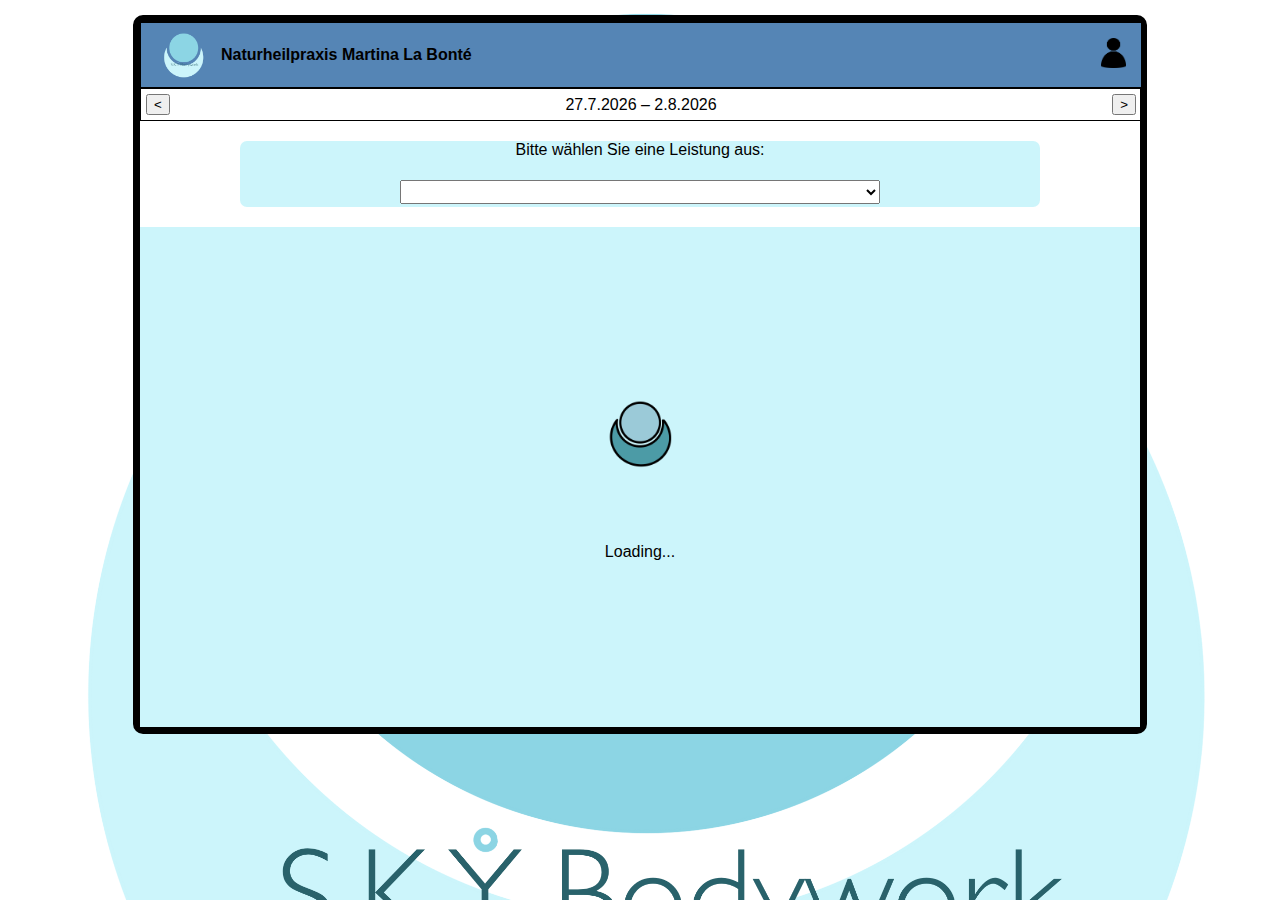
<file: index.html>
<!DOCTYPE html>
<html>
    <header>
        <link href="./resources/css/styles.css" rel = "stylesheet">
        <script src="./resources/js/main.js" defer></script>
        <script src="./resources/js/requesting.js" defer></script>
        <script src="./resources/js/request_handler.js" defer></script>
        <script src="./resources/js/timemanagement.js" defer></script>
        <script src="./resources/js/termine.js" defer></script>
        <script src="resources/js/slotHandle.js" defer></script>
        <meta charset="UTF-8">
        <meta http-equiv="X-UA-Compatible" content="IE=edge">
        <meta name="viewport" content="width=device-width, initial-scale=1.0, maximum-scale=1, user-scalable=0">
        <title>Terminbuchung</title>
    </header>
    <head>
        <link rel="apple-touch-icon" sizes="180x180" href="/apple-touch-icon.png">
        <link rel="icon" type="image/png" sizes="32x32" href="/favicon-32x32.png">
        <link rel="icon" type="image/png" sizes="16x16" href="/favicon-16x16.png">
        <link rel="manifest" href="/site.webmanifest">
        <link rel="mask-icon" href="/safari-pinned-tab.svg" color="#5bbad5">
        <meta name="msapplication-TileColor" content="#da532c">
        <meta name="theme-color" content="#ffffff">
    </head>
    <body onload ="setUp()">
    <div id="back">
        <div id="container">
            <div id="navbar">
                <img id="favicon" src="./resources/images/favicon.png" width="45px" height="45px"></img>
                <div id="logo"><p style="margin-left:15px;font-weight: bold;">Naturheilpraxis Martina La Bonté</p></div>
                <div id="login"><a href="./server-side-php/login.php"><img style = "width:25px;height:30px;margin:15px;" src="./resources/images/person.png"></a></div>
            </div>
            <div id="maincontainer">
                <div id="calcontainer">
                    <div id="calnavbarselect">
                        <div id="calnav">
                            <div id="lbutton"></div>
                            <div id="weeksign"></div>
                            <div id="rbutton"></div>
                        </div>
                        <div id="leistungsformcontainer">
                            <form id="leistungsform" action="">
                                <label id ="selectLabel" for="chooseLeistung">Bitte wählen Sie eine Leistung aus:</label><br /><select name="" id="chooseLeistung"></select>
                            </form>
                        </div>
                    </div>
                    <div id="days">
                    </div>
                </div>
            </div>
        </div>
    </div>
    </body>
    <div id="modalBack">

    </div>
        <div id="bookingbox">
            <span id = "closeSpan"><button onclick="closeModal()">X</button></span>
            <h2>Terminbuchung</h2>
            <p id="zeitpunkt"></p>
            <form id="bform" method = "POST">
                Anrede:<br /><select name="anrede" id="anredeselect">
                    <option value="Herr">Herr</option>
                    <option value="Frau">Frau</option>
                    <option value="Dr.">Dr.</option>
                    <option value="">Keine Angabe</option>
                </select>
                Vorname:<br /><input type = "text" name="vorname" id ="vornameinput"><br />
                Nachname:<br /><input type="text" name = "nachname" id ="nachnameinput"><br />
                E-Mail-Adresse: <br /><input type="text" name = "mail" id ="mailinput"><br />
                Telefonnummer: <br /><input type="text" name = "phone" id ="phoneinput"><br />
                Leistung: <br /> <select name="leistung" id="leistungsselect">
                </select><br/>
                <div id="datenschutz-info">
                    <p>Hiermit gebe ich meine Einwilligung, dass meine Daten begrenzt gespeichert werden. 
                        Informationen stehen in der <a href="./dse.html">Datenschutzerklärung</a></p>
                    <input type="checkbox" name="datenschutz-checkbox" id="datenschutz-checkbox">
                </div>
                <input type="submit" name="submit" value = "Verbindlich buchen" id = "submitButton"><br/>
                <span id="feedback"></span><br />
             </form>
            </div>
</html>
</file>
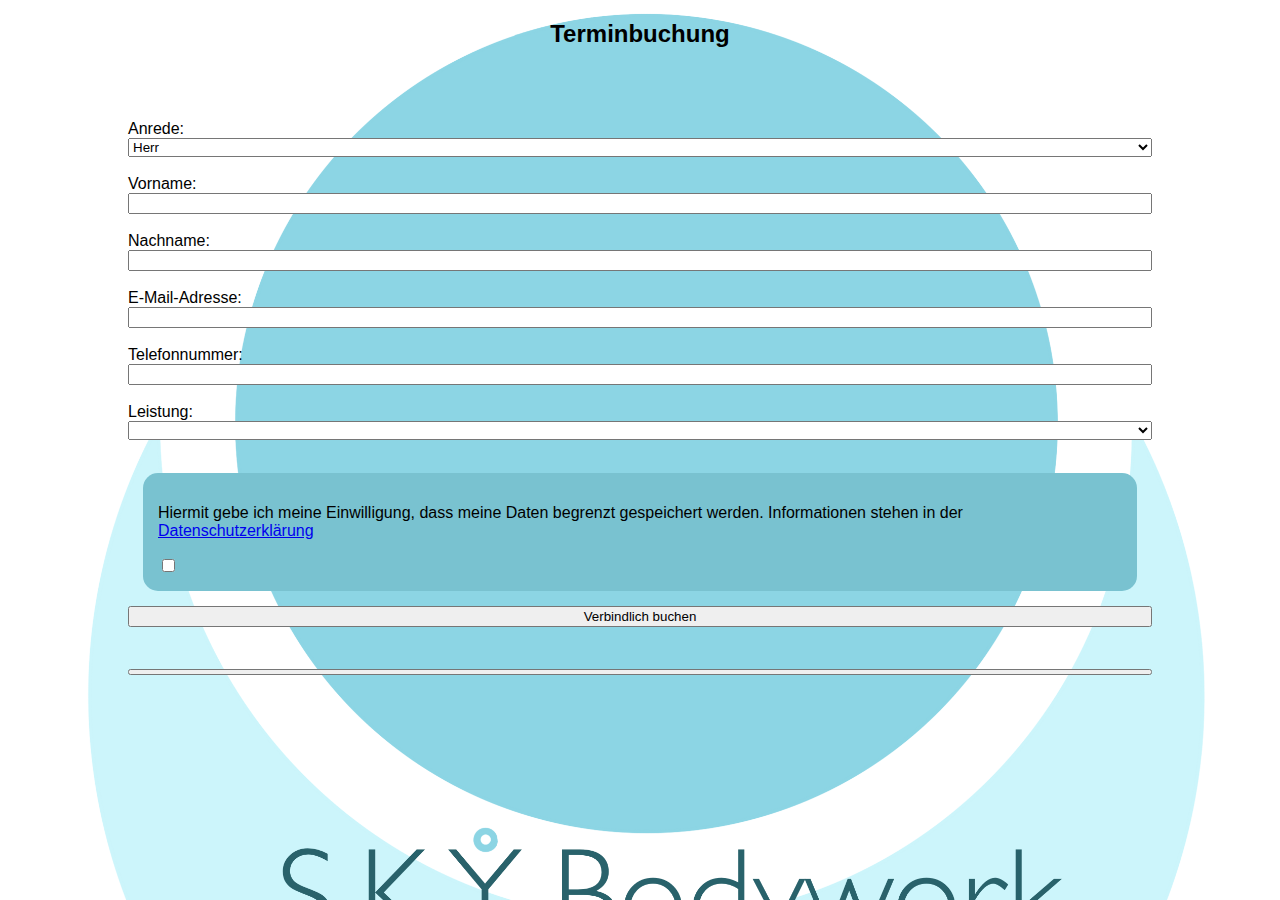
<file: mobileBooking.html>
<!DOCTYPE html>
<html lang="en">
<head>
    <meta charset="UTF-8">
    <meta name="viewport" content="width=device-width, initial-scale=1.0">
    <link href="resources/css/styles.css" rel = "stylesheet">
    <script src="resources/js/main.js" defer></script>
    <script src="resources/js/requesting.js" defer></script>
    <script src="resources/js/request_handler.js" defer></script>
    <script src="resources/js/timemanagement.js" defer></script>
    <script src="resources/js/termine.js" defer></script>
    <script src="resources/js/slotHandle.js" defer></script>
    <title>Mobile Booking</title>
</head>
<body style="display: flex;flex-direction: column;align-items: center;" onload="prepareBookingMobile()">
            <h2>Terminbuchung</h2>
            <p id="zeitpunktMobile"></p>
            <form id="bformMobile" method = "POST">
                Anrede:<br /><select name="anrede" id="anredeselectMobile">
                    <option value="Herr">Herr</option>
                    <option value="Frau">Frau</option>
                    <option value="Dr.">Dr.</option>
                    <option value="">Keine Angabe</option>
                </select><br />
                Vorname:<br /><input type = "text" name="vorname" id ="vornameinputMobile" pattern="\w*"><br />
                Nachname:<br /><input type="text" name = "nachname" id ="nachnameinputMobile"><br />
                E-Mail-Adresse: <br /><input type="text" name = "mail" id ="mailinputMobile"><br />
                Telefonnummer: <br /><input type="text" name = "phone" id ="phoneinputMobile"><br />
                Leistung: <br /> <select name="leistung" id="leistungsselectMobile">
                </select><br/>
                <div id="datenschutz-info-mobile">
                    <p>Hiermit gebe ich meine Einwilligung, dass meine Daten begrenzt gespeichert werden. 
                        Informationen stehen in der <a href="./dse.html">Datenschutzerklärung</a></p>
                    <input type="checkbox" name="datenschutz-checkbox" id="datenschutz-checkbox">
                </div>
                <input type="submit" name="submit" value = "Verbindlich buchen" id = "submitButtonMobile"><br/>
                <span id="feedbackMobile"></span><br />
                <button id="backButtonMobile"></button>
            </form>
</body>
</html>
</file>
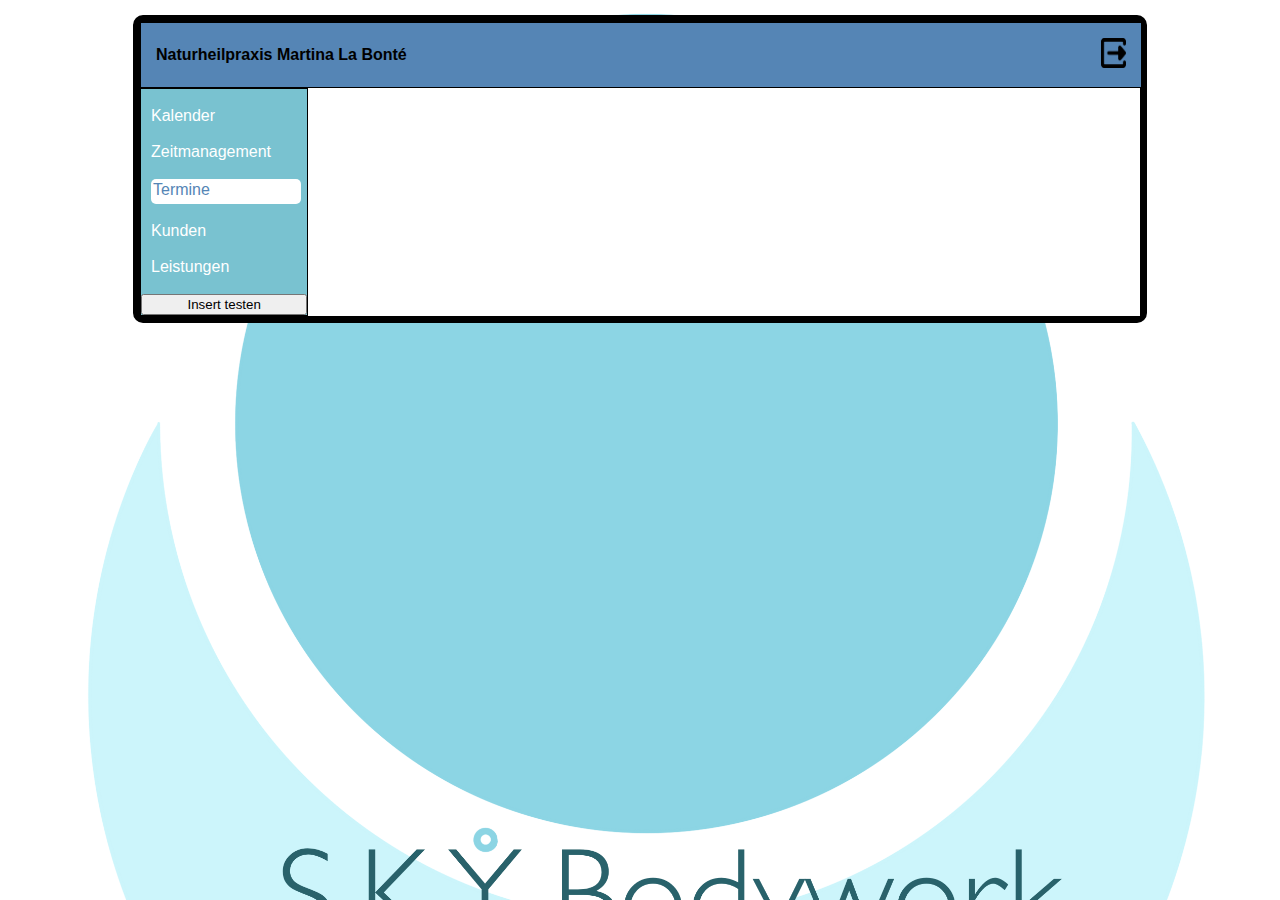
<file: termine.html>
<!DOCTYPE html>
<html>
    <header>
        <link href="resources/css/styles.css" rel = "stylesheet">
        <script src="resources/js/main.js" defer></script>
        <script src="resources/js/leistungen.js" defer></script>
        <script src="resources/js/request_handler.js" defer></script>
        <script src="resources/js/requesting.js" defer></script>
        <script src="resources/js/termine.js" defer></script>
        <meta charset="UTF-8">
        <meta http-equiv="X-UA-Compatible" content="IE=edge">
        <meta name="viewport" content="width=device-width, initial-scale=1.0">
        <title>Termintool</title>
    </header>
    <body onload="fetchTermine(displayTermine)">
    <div id="back">
        <div id="container">
        <div id="navbar">
            <div id="logo"><p style="margin-left:15px;font-weight: bold;">Naturheilpraxis Martina La Bonté</p></div>
            <div id="login"><a href="./index.html"><img style = "width:25px;height:30px;margin:15px;" src="resources/images/logout_icon.png"></a></div>
        </div>
        <div id="maincontainer">
            <div id="sidebar">
                <br />
                    <a class="listItem" href="index_admin.html">Kalender</a><br />
                    <a class="listItem" href="time_management.html">Zeitmanagement</a><br />
                    <div id="currentItem"><a class="listItem">Termine</a></div><br />
                    <a class="listItem" href="kunden.html">Kunden</a><br />
                    <a class="listItem" href="leistungen.html">Leistungen</a><br />
                    <button onclick = "checkFetching()">Insert testen</button>
            </div>
            <div id="terminContainer">
                
            </div>
        </div>
    </div>
    </div>
    </body> 
    <div id="terminModalBack"></div>
    <div id="terminModal">
        <h3>Achtung! Aktion nicht widerrufbar!</h3>
        <button class="modalButton" id="termineDeleteButton">Endgültig löschen</button><br />
        <button class= "modalButton" id="termineCloseButton">Abbrechen</button>
    </div>
</html>
</file>
<file: resources/css/styles.css>
*{
    font-family: 'Gill Sans', 'Gill Sans MT', Calibri, 'Trebuchet MS', sans-serif;
}
body{
    box-sizing: border-box;
    margin:0;
    inset: 0;
    height: auto;
    min-height: 100vh;
    background-image: url("../images/favicon.png");
    background-size:cover;
}
:root{
    --darkest-color:#5585b5;
    --dark-color:#3b8e9b;
    --light-color:#79c2d0;
    --lightest-color:#ccf5fb;
}
#back{
    display: flex;
    justify-content: center;
    align-items: center;
    padding: 15px;
}
#container{
    display: flex;
    flex-direction: column;
    border: 7px solid black;
    border-radius:10px;
    width: 100%;
    max-width: 1000px;
    height: auto;
    background-color: white;
}
#navbar{
    display: flex;
    flex-direction: row;
    width: 100%;
    justify-content: end;
    align-items: center;
    background-color: var(--darkest-color);
    border: 1px solid black;
}
#favicon{
    margin-left: 20px;
}
#login{
    width: 50%;
    display: flex;
    justify-content: right;
}
#logo{
    width: 50%;
    justify-content: left;
}
#maincontainer{
    display: flex;
    flex-direction: row;
    height: auto;
    width: 100%;
    background-color: white;
}
#sidebar{
    width: 200px;
    display: flex;
    flex-direction: column;
    background-color: var(--light-color);
    color: white;
    border: 1px solid black;
    flex-wrap:wrap;
}
hr{
    width: 80%;
    height: 0px;
    border: 1px solid var(--lightest-color);
}
.listItem{
    margin-left: 10px;
    text-decoration: none;
    color: white;
}
.listItem:hover{
    cursor: pointer;
    color: var(--darkest-color);
}

#currentItem{
    margin-left:10px;
    border-radius: 5px;
    height: 25px;
    width: 90%;
    display: flex;
    justify-content: left;
    background-color: white;
}
#currentItem a{
    margin: 2px;
    color: var(--darkest-color);
}
#calcontainer{
    width: 100%;
    height: auto;
    display: flex;
    flex-direction: column;
    justify-content: center;
    padding: 0;
    inset: 0;
}
#calnav{
    width: 100%;
    height: auto;
    display: flex;
    border: 1px solid;
}
#lbutton{
    display: flex;
    width: 20%;
    justify-content: start;
}
#weeksign{
    display: flex;
    justify-content: center;
    align-items: center;
    width: 60%;
}
#rbutton{
    display: flex;
    width: 20%;
    justify-content: end;
}
#calnavbarselect{
    width: 100%;
    display: flex;
    flex-direction: column;
}
#leistungsformcontainer{
    width: 100%;
    display: flex;
    justify-content: center;
    align-items: center;
}
#leistungsform{
    width: 80%;
    display: flex;
    align-items: center;
    background-color: var(--lightest-color);
    border-radius: 7px;
}
#chooseLeistung{
    width: 60%;
    font-size: 18px;
    height: auto;
    margin: 3px;
}
#aktualisierenButton{
    width: 60%;
    font-size: 18px;
    margin: 3px;
}
#days{
    display: flex;
    flex-direction: row;
    width: 100%;
    height: 100%;
    background-color: var(--light-color);
}
.dayHeader{
    text-align: center;
    background-color: white;
}
.day{
    background-color: var(--lightest-color);
    border: 1px solid black;
}
.timeSlot{
    color: white;
    border: 2px solid white;
    display: flex;
    height: 30px;
    background-color: var(--dark-color);
    text-align: center;
    font-size: larger;
    align-items: center;
    justify-content: center;
    border-radius: 5px;
    box-shadow: #000;
}
.timeSlot:hover{
    background-color:#a1d8e0;
    cursor: pointer;
}
.invalidTimeSlot{
    color: white;
    border: 2px solid white;
    display: flex;
    height: 30px;
    background-color: gray;
    text-align: center;
    font-size: larger;
    align-items: center;
    justify-content: center;
    border-radius: 5px;
    box-shadow: #000;
    pointer-events: none;
}
.loading-animation-index{
    width: 100px;
    height: 100px;
    animation: spin 1s linear infinite;
    margin-bottom: 50px;
}
@keyframes spin {
    0% { transform: scale(1,1); }
    50%{ transform: scale(1.5,1.5);}
    100% { transform: scale(1,1); }
  }
/*--------------------loginPage------------------------*/

#loginbox, #bookingbox{
    width: 60%;
    max-width: 600px;
    height: auto;
    max-height: 1000px;
    background-color: #7393B3;
    border: 3px solid black;
    border-radius: 15px;
    display: none;
    flex-direction: column;
    justify-content: center;
    align-items: center;
    inset:0;
    margin: auto;
    bottom: 50px;
}
#loginbox{
 font-size: 20px;
 display: flex;
}
form{
    display: flex;
    flex-direction: column;
    margin: 20px;
    width: 80%;
}
#mailform input{
    font-size: 20px;
}
#mailform input{
    height: 25px;
}
#datenschutz-info{
    width: 100%;
    border-radius: 15px;
    background-color: var(--lightest-color);
    display: flex;
    align-items: center;
    justify-content: center;
    padding-left: 15px;
    padding-right: 15px;
    box-sizing: border-box;
    margin-bottom: 25px;
}
/*----------------------------Modal Terminerstellung--------------------------*/
#bookingbox{
    position:absolute;
    z-index: 99;
    justify-content: flex-start;
    top: 50px;
    overflow-y: scroll;
}
#modalBack{
    display:none;
    position: absolute;
    z-index: 98;
    height:auto;
    min-height: 100vh;
    width: 100%;
    background-color: rgb(0,0,0,0.7);
    inset: 0;
}
#closeSpan{
    display: flex;
    justify-content: end;
    width: 96%;
    border-radius: 15px;
}
#bform{
    width: 80%;
    height: auto;
    font-size: 18px;
}
#bform input{
    font-size: 18px;
}
#feedback{
    font-size: 20px;
}
.pastTenWeeks, .ferien-span-message{
    background-color: var(--light-color);
    font-size: 18px;
    text-align: center;
    width: 100%;
    height:60px;
}
.pastTenWeeks > p, .ferien-span-message> p{
    margin: 5px;
}
/*-------------------------------------Zeitmanagement-----------------------------------*/
#timecontainer{
    width: 100%;
    height: auto;
    background-color: var(--darkest-color);
    display: flex;
}
#setBusinessHours{
    width: 33%;
    background-color: var(--dark-color);
    border: 1px solid black;
    display: flex;
    flex-direction: column;
    align-items: center;
}
#makeReservation{
    width: 33%;
    height: auto;
    background-color: var(--light-color);
    border: 1px solid black;
    display: flex;
    flex-direction: column;
    align-items: center;
}
#makeReservationForm{
    width: 95%;
}
.dateContainer{
    width: 50%;
    display: flex;
    justify-content: right;
}
.dateInputs{
    width: auto;
    margin: 3px;
}
.lineContainer{
    width: 100%;
    display: flex;
}
.dateInputLabel{
    width: 50%;
    display: flex;
    justify-content: left;
}
.dayTimeInput{
    width: 100%;
    display: flex;
    align-items: center;
}
#timeTable{
    width: 95%;
    height: auto;
    border-radius: 8px;
    background-color: var(--light-color);
    box-shadow: 3px 2px var(--darkest-color);
}
th{
    text-align: left;
}
#timeTable td{
    background-color: var(--lightest-color);
    border-radius: 8px;
}
.tableInput{
    margin: 3px;
}
#updateBusinessHours, #blockDateSubmit{
    width: 95%;
    margin: 5px;
    text-align: center;
}
.invalidInput{
    border:2px solid red;
    margin: 3px;
}
input:invalid{
    border:2px solid red;
}
span{
    font-size:10px;
    padding: 3px;
}
form:invalid > button{
    background-color: #3b8e9b;
}
#feedbackBusinessHours{
    display: none;
    background-color: var(--lightest-color);
    border-radius: 5px;
}
.time-container-big{
    display: flex;
}
.ferien-zeiten-container{
    width: 33%;
    height: 100%;
    display: flex;
    flex-direction: column;
    align-items: center;
    justify-content: center;
    border: 1px solid black;
}
#ferien-zeiten-display{
    width: 100%;
    height: 50%;
    background-color: white;
    overflow-y:scroll;
}
.ferien-zeit-div{
    display: flex;
    justify-content: space-between;
    border-top: 2px solid var(--lightest-color);
    height: 2rem;
    background-color: #7393B3;
    align-items: center;
}
.ferien-zeit-div >*{
    margin: 5px;
    color: white;
}
.fz-delete-button{
    background-color: red;
    border: none;
    border-radius: 100%;
}
/*------------------------------Leistungen Styles-------------------------------*/
#leistungsContainer, #kundenContainer, #terminContainer{
    width: 100%;
    display: flex;
    align-items: start;
    justify-content: center;
}
#leistungsTabelle, #kundenTabelle, #terminTabelle{
    width: 96%;
    border: 1px solid black;
    margin: 15px;
}
#leistungsTabelle th{
    border: 1px solid black;
}

/*-------------------------------------Kunden display styles----------------------------------*/
#kundenContainer{
    flex-direction: column;
    justify-content: start;
    align-items: start;
}
.kundeContainer{
    display: flex;
    width: 100%;
    justify-content: space-between;
    align-items: center;
}
.infoBubble{
    margin: 5px;
    background-color: var(--lightest-color);
    border-radius: 3px;
    /*border:solid 2px var(--dark-color);*/
    box-shadow: 0px 2px 3px 0px var(--darkest-color);
    width: 14%;
    text-align: center;
    overflow-wrap: break-word;
    font-size: 20px;
    height: 100px;
}
.terminBox{
    margin: 5px;
    background-color: var(--lightest-color);
    border-radius: 3px;
    /*border:solid 2px var(--dark-color);*/
    box-shadow: 0px 2px 3px 0px var(--darkest-color);
    width: 25%;
    text-align: left;
    overflow-wrap: break-word;
    font-size: 18px;
    height: 100px;
    overflow-y: scroll;
}
.deleteButton{
    width: 100px;
    height: 100px;
    border-radius: 5px;
    border: 0px;
    background-color: lightcoral;
    box-shadow: 0px 2px 5px 0px rgba(0,0,0,0.3);
    right: 5px;
    font-size:18px;
}
.deleteButton:hover{
   background-color: rgb(155, 56, 56);
   cursor: pointer;
   color:white;
}
 /*-------------------------------------Termine display styles----------------------------------*/
 #terminContainer{
    width: 100%;
    display: flex;
    flex-direction: column;
    justify-content: center;
    align-items: center;
    overflow-y: scroll;
    overflow-x: hidden;
 }
 .terminkunde, .terminkundePASSED{
    display: flex;
    background-color: var(--lightest-color);
    width: 90%;
    justify-content: flex-start;
    align-items: center;
    margin: 10px;
    border-radius: 8px;
    box-shadow: 5px 5px 5px var(--dark-color);
 }
 .terminDisplay, .kundenDisplay, .kundenDisplayPASSED, .terminDisplayPASSED{
    margin: 5px;
    border-radius: 5px;
    width: 35%;
    height: 96%;
    overflow-wrap: break-word;
 }
 .terminDisplay{
    background-color: var(--light-color);
 }
 .kundenDisplay{
    background-color: var(--dark-color);
 }
 .kundenDisplay p, .terminDisplay p, .kundenDisplayPASSED p, .terminDisplayPASSED p{
   margin-left: 15px;
 }
 .kundenDisplay h2, .terminDisplay h2, .kundenDisplayPASSED h2, .terminDisplayPASSED h2{
    margin-left: 15px;
    color: white;
  }
 .kundenDisplay a, .terminDisplay a, .kundenDisplayPASSED a, .terminDisplayPASSED a{
    margin-left: 15px;
    text-decoration: none;
  }
  .kundenDisplay a:hover, .terminDisplay a:hover, .kundenDisplayPASSED a:hover, .terminDisplayPASSED a:hover{
    cursor: pointer;
    color: white;
  }
  .terminDisplayPASSED{
    background-color: rgb(0,0,0,0.4);
    }
    .kundenDisplayPASSED{
        background-color: rgb(0,0,0,0.5);
    }
    .terminkundePASSED{
        background-color: rgb(0,0,0,0.3);
    }

  /*--------------Termin Modal-------------------*/
 #terminModalBack{
    width: 100%;
    height: 100%;
    background-color: rgb(0,0,0,0.7);
    top: 0px;
    left: 0px;
    position: fixed;
    display:none;
 }
 #terminModal{
    background-color: #fff;
    position: absolute;
    top: 50%;
    left: 50%;
    transform: translate(-50%, -50%);
    padding: 20px;
    border: 1px solid #000;
    box-shadow: 0 0 10px rgba(0, 0, 0, 0.5);
    display: none;
    flex-direction: column;
    align-items: center;
    color: red;
    border-radius: 5px;
 }
 .modalButton{
    width: 90%;
    font-size: 15px;
    cursor: pointer;
 }
 #termineDeleteButton{
    background-color: rgb(0,0,0,0.05);
    border:red solid;
    border-radius: 3px;
 }
 #termineDeleteButton:hover{
    background-color: rgb(0,0,0,0.1);
    color: red;
 }
 #termineCloseButton{
    background-color: var(--light-color);
    border: none;
    border-radius: 3px;
 }
 #termineCloseButton:hover{
    color: white;
 }

/*----------------------------DATENSCHUTZ---------------------------*/
#back-blob{
    position: fixed;
    left: calc(100vw - 120px);
    top: calc(100vh - 120px);
    width: 100px;
    height: 100px;
    border-radius: 50%;
    background-color: var(--darkest-color);
    box-shadow: 5px 5px 15px 5px rgba(0,0,0,0.4);
    color: var(--lightest-color);
    display: flex;
    justify-content: center;
    align-items: center;
}
#back-blob-link:hover{
    background-color: #173757;
}
#datenschutz-info-mobile{
    background-color: var(--light-color);
    margin: 15px;
    padding: 15px;
    border-radius: 15px;
    box-sizing: border-box;
}
/*----------------------------------------------------------------------------------------------------------------------------------------
----------------------------------------------------------------------------------------------------------------------------------------
---------------------------------------------------------------Mobile Styling----------------------------------------------------------
----------------------------------------------------------------------------------------------------------------------------------------
----------------------------------------------------------------------------------------------------------------------------------------*/
/* Styles for tablets in landscape mode */
@media screen and (min-width: 768px) and (max-width: 1024px) {
    /* Your tablet-specific styles here */
    
  }
/* Styles for smartphones */
@media screen and (max-width: 767px) {
    /* Your smartphone-specific styles here */
    /*--------------------------admin_index.html etc---------------------*/
    /*------------------sidebar -> topbar---------------------------*/
    #maincontainer{
        flex-direction: column;
    }
    #sidebar{
        display: flex;
        flex-direction: row;
        width: 100%;
        height: auto;
        align-items: center;
        justify-content: space-between;
        border: 0px;
    }
    #currentItem{
        margin-left: 0px;
        width: auto;
        display: flex;
        justify-content: center;
        box-shadow: 0 10px 6px -6px var(--darkest-color);
    }
    #currentItem a{
        font-size: 18px;
        font-weight: bold;
    }
    .listItem{
        font-size: 15px;
    }
    .sidebarIcon{
        width: 25px;
        height: 25px;
        margin: 10px;
    }
    .sidebarIcon:hover{
        transform: rotate(15deg);
        transition: ease-in 300ms;
    }
    
    /*----------------Calendar------------------*/
    .timeSlot{
        border: 3px solid white;
        height: 45px;
        width: 96%;
        text-align: center;
        font-size: larger;
        align-items: center;
        justify-content: center;
        border-radius: 5px;
        box-shadow: #000;
        margin: 1px;
    }
    /*------------------booking modal-----------------*/
    #modalBack{
        width: 100%;
        height: 100%;
        top: 0;
        left: 0;
        display: none;
    }
    #bookingbox{
        left: 10%;
        width: 80%;
        height: 80%;
        display: none;
    }
    #bform{
        font-size: 20px;
    }
    #bform input, #bform select{
        font-size: 20px;
    }
    #bformMobile{
        width: 100%;
        display: flex;
        flex-direction: column;
        align-items: center;
        font-size: 20px;
    }
    #bformMobile input, #bformMobile select, #bformMobile button{
        width: 90%;
        height: 22px;
        font-size: 20px;
    }
    #bformMobile span{
        font-size: 20px;
    }
    #backButtonMobile{
        display: none;
    }
    /*--------------------time management------------------*/
    #timecontainer{
        flex-direction: column;
    }
    #timecontainer div{
        width: 100%;
        font-size: 20px;
    }
    #ferien-zeiten-form{
        width: 100%;
        display: flex;
        flex-direction: column;
        align-items: center;
    }
    #timeTable input, #updateBusinessHours, #feedbackBusinessHours{
        font-size: 16px;
    }
    #makeReservationForm input, #blockDateSubmits, #feedbackBlockTermin{
        font-size: 16px;
    }
    /*------------------------------Termine ----------------------------------------------*/
    .terminkunde, .terminkundePASSED{
        flex-direction: column;
        align-items: center;
    }
    .kundenDisplay, .terminDisplay, .modBox, .kundenDisplayPASSED, .terminDisplayPASSED{
        width: 95%;
    }
    .modBox button{
        margin: 10px;
    }
    .terminDisplayPASSED{
        background-color: rgb(0,0,0,0.5);
    }
    .kundenDisplayPASSED{
        background-color: rgb(0,0,0,0.7);
    }
    .terminkundePASSED{
        background-color: rgb(0,0,0,0.3);
    }
    /*--------------------------------Kunden------------------------------------------------*/
    #kundenContainer{
        align-items: center;
    }
    .kundeContainer{
        display: flex;
        flex-direction: column;
        border: 3px solid var(--dark-color);
        margin:5px;
        border-radius: 5px;
        width: 90%;
        box-shadow: 0 8px 6px -6px var(--darkest-color);
    }
    .infoBubble, .terminBox{
        width: 95%;
        height: 25%;
        overflow-wrap: break-word;
    }
    .deleteButton{
        width: 95%;
        height: 80px;
        margin: 5px;
        font-size: 18px;
    }
    /*-----Datenschutz------*/
    #datenschutz-info-mobile{
        background-color: var(--light-color);
        margin: 15px;
        padding: 15px;
        border-radius: 15px;
        box-sizing: border-box;
    }
  }
</file>
